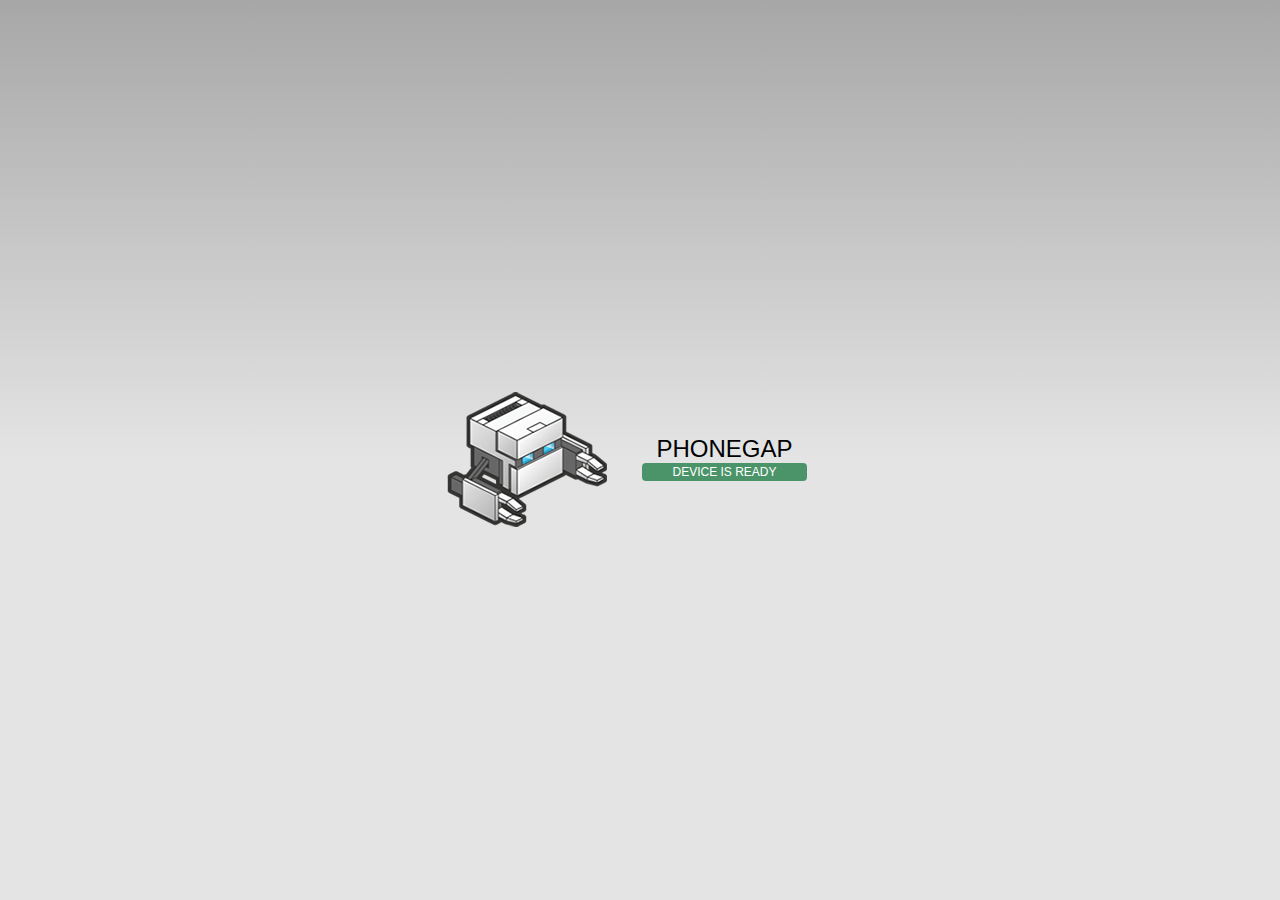
<file: myPhonegapApp/platforms/android/assets/www/index.html>
<!DOCTYPE html>
<!--
    Copyright (c) 2012-2014 Adobe Systems Incorporated. All rights reserved.

    Licensed to the Apache Software Foundation (ASF) under one
    or more contributor license agreements.  See the NOTICE file
    distributed with this work for additional information
    regarding copyright ownership.  The ASF licenses this file
    to you under the Apache License, Version 2.0 (the
    "License"); you may not use this file except in compliance
    with the License.  You may obtain a copy of the License at

    http://www.apache.org/licenses/LICENSE-2.0

    Unless required by applicable law or agreed to in writing,
    software distributed under the License is distributed on an
    "AS IS" BASIS, WITHOUT WARRANTIES OR CONDITIONS OF ANY
     KIND, either express or implied.  See the License for the
    specific language governing permissions and limitations
    under the License.
-->
<html>
    <head>
        <meta charset="utf-8" />
        <meta name="format-detection" content="telephone=no" />
        <meta name="msapplication-tap-highlight" content="no" />
        <!-- WARNING: for iOS 7, remove the width=device-width and height=device-height attributes. See https://issues.apache.org/jira/browse/CB-4323 -->
        <meta name="viewport" content="user-scalable=no, initial-scale=1, maximum-scale=1, minimum-scale=1, width=device-width, height=device-height, target-densitydpi=device-dpi" />
        <link rel="stylesheet" type="text/css" href="css/index.css" />
        <title>Hello World</title>
    </head>
    <body>
        <div class="app">
            <h1>PhoneGap</h1>
            <div id="deviceready" class="blink">
                <p class="event listening">Connecting to Device</p>
                <p class="event received">Device is Ready</p>
            </div>
        </div>
        <script type="text/javascript" src="cordova.js"></script>
        <script type="text/javascript" src="js/index.js"></script>
        <script type="text/javascript">
            app.initialize();
        </script>
    </body>
</html>
</file>
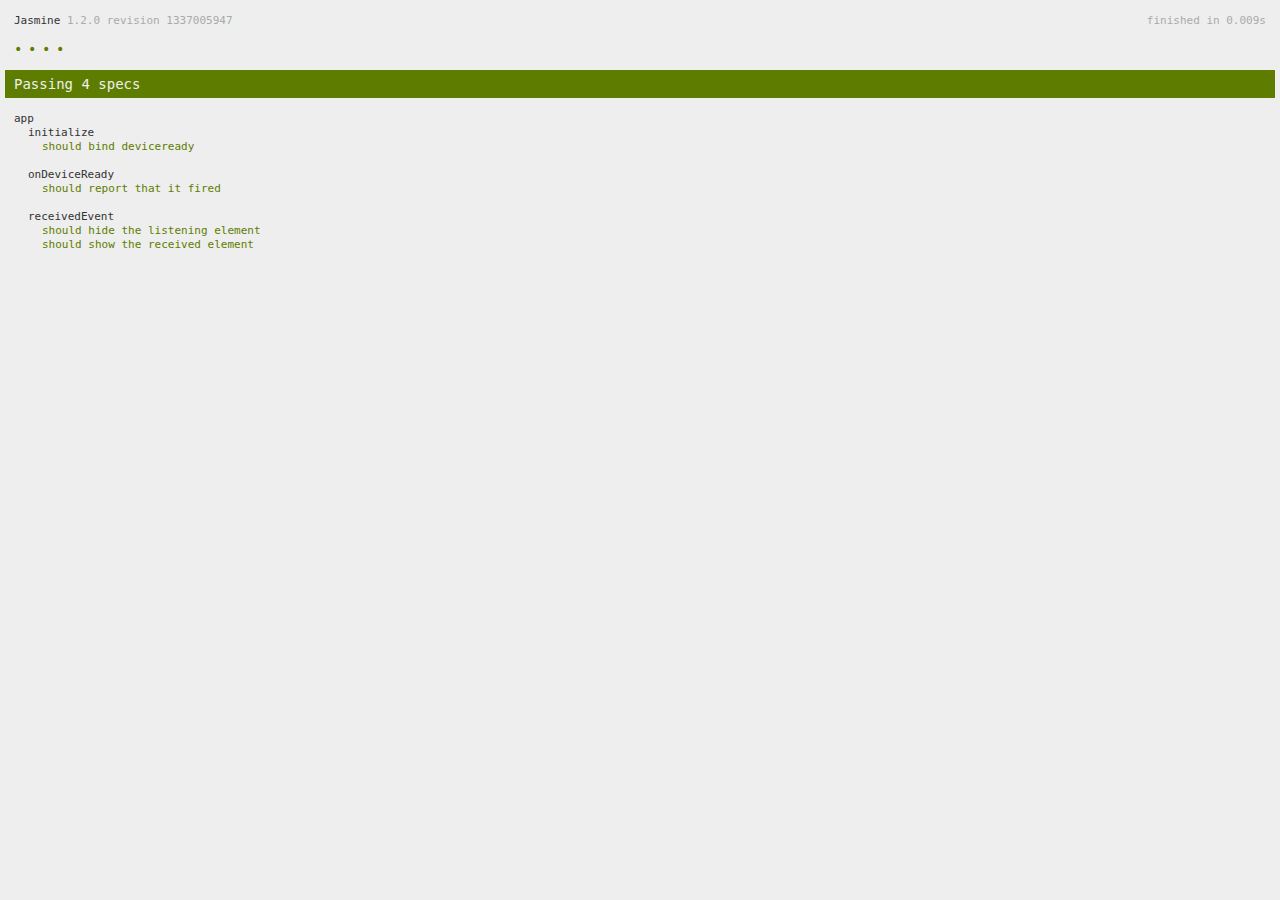
<file: phonegap/www/spec.html>
<!DOCTYPE html>
<!--
    Licensed to the Apache Software Foundation (ASF) under one
    or more contributor license agreements.  See the NOTICE file
    distributed with this work for additional information
    regarding copyright ownership.  The ASF licenses this file
    to you under the Apache License, Version 2.0 (the
    "License"); you may not use this file except in compliance
    with the License.  You may obtain a copy of the License at

    http://www.apache.org/licenses/LICENSE-2.0

    Unless required by applicable law or agreed to in writing,
    software distributed under the License is distributed on an
    "AS IS" BASIS, WITHOUT WARRANTIES OR CONDITIONS OF ANY
     KIND, either express or implied.  See the License for the
    specific language governing permissions and limitations
    under the License.
-->
<html>
    <head>
        <title>Jasmine Spec Runner</title>

        <!-- jasmine source -->
        <link rel="shortcut icon" type="image/png" href="spec/lib/jasmine-1.2.0/jasmine_favicon.png">
        <link rel="stylesheet" type="text/css" href="spec/lib/jasmine-1.2.0/jasmine.css">
        <script type="text/javascript" src="spec/lib/jasmine-1.2.0/jasmine.js"></script>
        <script type="text/javascript" src="spec/lib/jasmine-1.2.0/jasmine-html.js"></script>

        <!-- include source files here... -->
        <script type="text/javascript" src="js/index.js"></script>

        <!-- include spec files here... -->
        <script type="text/javascript" src="spec/helper.js"></script>
        <script type="text/javascript" src="spec/index.js"></script>

        <script type="text/javascript">
            (function() {
                var jasmineEnv = jasmine.getEnv();
                jasmineEnv.updateInterval = 1000;

                var htmlReporter = new jasmine.HtmlReporter();

                jasmineEnv.addReporter(htmlReporter);

                jasmineEnv.specFilter = function(spec) {
                    return htmlReporter.specFilter(spec);
                };

                var currentWindowOnload = window.onload;

                window.onload = function() {
                    if (currentWindowOnload) {
                        currentWindowOnload();
                    }
                    execJasmine();
                };

                function execJasmine() {
                    jasmineEnv.execute();
                }
            })();
        </script>
    </head>
    <body>
        <div id="stage" style="display:none;"></div>
    </body>
</html>
</file>
<file: phonegap/www/spec/lib/jasmine-1.2.0/jasmine.css>
body { background-color: #eeeeee; padding: 0; margin: 5px; overflow-y: scroll; }

#HTMLReporter { font-size: 11px; font-family: Monaco, "Lucida Console", monospace; line-height: 14px; color: #333333; }
#HTMLReporter a { text-decoration: none; }
#HTMLReporter a:hover { text-decoration: underline; }
#HTMLReporter p, #HTMLReporter h1, #HTMLReporter h2, #HTMLReporter h3, #HTMLReporter h4, #HTMLReporter h5, #HTMLReporter h6 { margin: 0; line-height: 14px; }
#HTMLReporter .banner, #HTMLReporter .symbolSummary, #HTMLReporter .summary, #HTMLReporter .resultMessage, #HTMLReporter .specDetail .description, #HTMLReporter .alert .bar, #HTMLReporter .stackTrace { padding-left: 9px; padding-right: 9px; }
#HTMLReporter #jasmine_content { position: fixed; right: 100%; }
#HTMLReporter .version { color: #aaaaaa; }
#HTMLReporter .banner { margin-top: 14px; }
#HTMLReporter .duration { color: #aaaaaa; float: right; }
#HTMLReporter .symbolSummary { overflow: hidden; *zoom: 1; margin: 14px 0; }
#HTMLReporter .symbolSummary li { display: block; float: left; height: 7px; width: 14px; margin-bottom: 7px; font-size: 16px; }
#HTMLReporter .symbolSummary li.passed { font-size: 14px; }
#HTMLReporter .symbolSummary li.passed:before { color: #5e7d00; content: "\02022"; }
#HTMLReporter .symbolSummary li.failed { line-height: 9px; }
#HTMLReporter .symbolSummary li.failed:before { color: #b03911; content: "x"; font-weight: bold; margin-left: -1px; }
#HTMLReporter .symbolSummary li.skipped { font-size: 14px; }
#HTMLReporter .symbolSummary li.skipped:before { color: #bababa; content: "\02022"; }
#HTMLReporter .symbolSummary li.pending { line-height: 11px; }
#HTMLReporter .symbolSummary li.pending:before { color: #aaaaaa; content: "-"; }
#HTMLReporter .bar { line-height: 28px; font-size: 14px; display: block; color: #eee; }
#HTMLReporter .runningAlert { background-color: #666666; }
#HTMLReporter .skippedAlert { background-color: #aaaaaa; }
#HTMLReporter .skippedAlert:first-child { background-color: #333333; }
#HTMLReporter .skippedAlert:hover { text-decoration: none; color: white; text-decoration: underline; }
#HTMLReporter .passingAlert { background-color: #a6b779; }
#HTMLReporter .passingAlert:first-child { background-color: #5e7d00; }
#HTMLReporter .failingAlert { background-color: #cf867e; }
#HTMLReporter .failingAlert:first-child { background-color: #b03911; }
#HTMLReporter .results { margin-top: 14px; }
#HTMLReporter #details { display: none; }
#HTMLReporter .resultsMenu, #HTMLReporter .resultsMenu a { background-color: #fff; color: #333333; }
#HTMLReporter.showDetails .summaryMenuItem { font-weight: normal; text-decoration: inherit; }
#HTMLReporter.showDetails .summaryMenuItem:hover { text-decoration: underline; }
#HTMLReporter.showDetails .detailsMenuItem { font-weight: bold; text-decoration: underline; }
#HTMLReporter.showDetails .summary { display: none; }
#HTMLReporter.showDetails #details { display: block; }
#HTMLReporter .summaryMenuItem { font-weight: bold; text-decoration: underline; }
#HTMLReporter .summary { margin-top: 14px; }
#HTMLReporter .summary .suite .suite, #HTMLReporter .summary .specSummary { margin-left: 14px; }
#HTMLReporter .summary .specSummary.passed a { color: #5e7d00; }
#HTMLReporter .summary .specSummary.failed a { color: #b03911; }
#HTMLReporter .description + .suite { margin-top: 0; }
#HTMLReporter .suite { margin-top: 14px; }
#HTMLReporter .suite a { color: #333333; }
#HTMLReporter #details .specDetail { margin-bottom: 28px; }
#HTMLReporter #details .specDetail .description { display: block; color: white; background-color: #b03911; }
#HTMLReporter .resultMessage { padding-top: 14px; color: #333333; }
#HTMLReporter .resultMessage span.result { display: block; }
#HTMLReporter .stackTrace { margin: 5px 0 0 0; max-height: 224px; overflow: auto; line-height: 18px; color: #666666; border: 1px solid #ddd; background: white; white-space: pre; }

#TrivialReporter { padding: 8px 13px; position: absolute; top: 0; bottom: 0; left: 0; right: 0; overflow-y: scroll; background-color: white; font-family: "Helvetica Neue Light", "Lucida Grande", "Calibri", "Arial", sans-serif; /*.resultMessage {*/ /*white-space: pre;*/ /*}*/ }
#TrivialReporter a:visited, #TrivialReporter a { color: #303; }
#TrivialReporter a:hover, #TrivialReporter a:active { color: blue; }
#TrivialReporter .run_spec { float: right; padding-right: 5px; font-size: .8em; text-decoration: none; }
#TrivialReporter .banner { color: #303; background-color: #fef; padding: 5px; }
#TrivialReporter .logo { float: left; font-size: 1.1em; padding-left: 5px; }
#TrivialReporter .logo .version { font-size: .6em; padding-left: 1em; }
#TrivialReporter .runner.running { background-color: yellow; }
#TrivialReporter .options { text-align: right; font-size: .8em; }
#TrivialReporter .suite { border: 1px outset gray; margin: 5px 0; padding-left: 1em; }
#TrivialReporter .suite .suite { margin: 5px; }
#TrivialReporter .suite.passed { background-color: #dfd; }
#TrivialReporter .suite.failed { background-color: #fdd; }
#TrivialReporter .spec { margin: 5px; padding-left: 1em; clear: both; }
#TrivialReporter .spec.failed, #TrivialReporter .spec.passed, #TrivialReporter .spec.skipped { padding-bottom: 5px; border: 1px solid gray; }
#TrivialReporter .spec.failed { background-color: #fbb; border-color: red; }
#TrivialReporter .spec.passed { background-color: #bfb; border-color: green; }
#TrivialReporter .spec.skipped { background-color: #bbb; }
#TrivialReporter .messages { border-left: 1px dashed gray; padding-left: 1em; padding-right: 1em; }
#TrivialReporter .passed { background-color: #cfc; display: none; }
#TrivialReporter .failed { background-color: #fbb; }
#TrivialReporter .skipped { color: #777; background-color: #eee; display: none; }
#TrivialReporter .resultMessage span.result { display: block; line-height: 2em; color: black; }
#TrivialReporter .resultMessage .mismatch { color: black; }
#TrivialReporter .stackTrace { white-space: pre; font-size: .8em; margin-left: 10px; max-height: 5em; overflow: auto; border: 1px inset red; padding: 1em; background: #eef; }
#TrivialReporter .finished-at { padding-left: 1em; font-size: .6em; }
#TrivialReporter.show-passed .passed, #TrivialReporter.show-skipped .skipped { display: block; }
#TrivialReporter #jasmine_content { position: fixed; right: 100%; }
#TrivialReporter .runner { border: 1px solid gray; display: block; margin: 5px 0; padding: 2px 0 2px 10px; }
</file>
<file: myPhonegapApp/platforms/android/assets/www/css/index.css>
/*
 * Licensed to the Apache Software Foundation (ASF) under one
 * or more contributor license agreements.  See the NOTICE file
 * distributed with this work for additional information
 * regarding copyright ownership.  The ASF licenses this file
 * to you under the Apache License, Version 2.0 (the
 * "License"); you may not use this file except in compliance
 * with the License.  You may obtain a copy of the License at
 *
 * http://www.apache.org/licenses/LICENSE-2.0
 *
 * Unless required by applicable law or agreed to in writing,
 * software distributed under the License is distributed on an
 * "AS IS" BASIS, WITHOUT WARRANTIES OR CONDITIONS OF ANY
 * KIND, either express or implied.  See the License for the
 * specific language governing permissions and limitations
 * under the License.
 */
* {
    -webkit-tap-highlight-color: rgba(0,0,0,0); /* make transparent link selection, adjust last value opacity 0 to 1.0 */
}

body {
    -webkit-touch-callout: none;                /* prevent callout to copy image, etc when tap to hold */
    -webkit-text-size-adjust: none;             /* prevent webkit from resizing text to fit */
    -webkit-user-select: none;                  /* prevent copy paste, to allow, change 'none' to 'text' */
    background-color:#E4E4E4;
    background-image:linear-gradient(top, #A7A7A7 0%, #E4E4E4 51%);
    background-image:-webkit-linear-gradient(top, #A7A7A7 0%, #E4E4E4 51%);
    background-image:-ms-linear-gradient(top, #A7A7A7 0%, #E4E4E4 51%);
    background-image:-webkit-gradient(
        linear,
        left top,
        left bottom,
        color-stop(0, #A7A7A7),
        color-stop(0.51, #E4E4E4)
    );
    background-attachment:fixed;
    font-family:'HelveticaNeue-Light', 'HelveticaNeue', Helvetica, Arial, sans-serif;
    font-size:12px;
    height:100%;
    margin:0px;
    padding:0px;
    text-transform:uppercase;
    width:100%;
}

/* Portrait layout (default) */
.app {
    background:url(../img/logo.png) no-repeat center top; /* 170px x 200px */
    position:absolute;             /* position in the center of the screen */
    left:50%;
    top:50%;
    height:50px;                   /* text area height */
    width:225px;                   /* text area width */
    text-align:center;
    padding:180px 0px 0px 0px;     /* image height is 200px (bottom 20px are overlapped with text) */
    margin:-115px 0px 0px -112px;  /* offset vertical: half of image height and text area height */
                                   /* offset horizontal: half of text area width */
}

/* Landscape layout (with min-width) */
@media screen and (min-aspect-ratio: 1/1) and (min-width:400px) {
    .app {
        background-position:left center;
        padding:75px 0px 75px 170px;  /* padding-top + padding-bottom + text area = image height */
        margin:-90px 0px 0px -198px;  /* offset vertical: half of image height */
                                      /* offset horizontal: half of image width and text area width */
    }
}

h1 {
    font-size:24px;
    font-weight:normal;
    margin:0px;
    overflow:visible;
    padding:0px;
    text-align:center;
}

.event {
    border-radius:4px;
    -webkit-border-radius:4px;
    color:#FFFFFF;
    font-size:12px;
    margin:0px 30px;
    padding:2px 0px;
}

.event.listening {
    background-color:#333333;
    display:block;
}

.event.received {
    background-color:#4B946A;
    display:none;
}

@keyframes fade {
    from { opacity: 1.0; }
    50% { opacity: 0.4; }
    to { opacity: 1.0; }
}
 
@-webkit-keyframes fade {
    from { opacity: 1.0; }
    50% { opacity: 0.4; }
    to { opacity: 1.0; }
}
 
.blink {
    animation:fade 3000ms infinite;
    -webkit-animation:fade 3000ms infinite;
}
</file>
